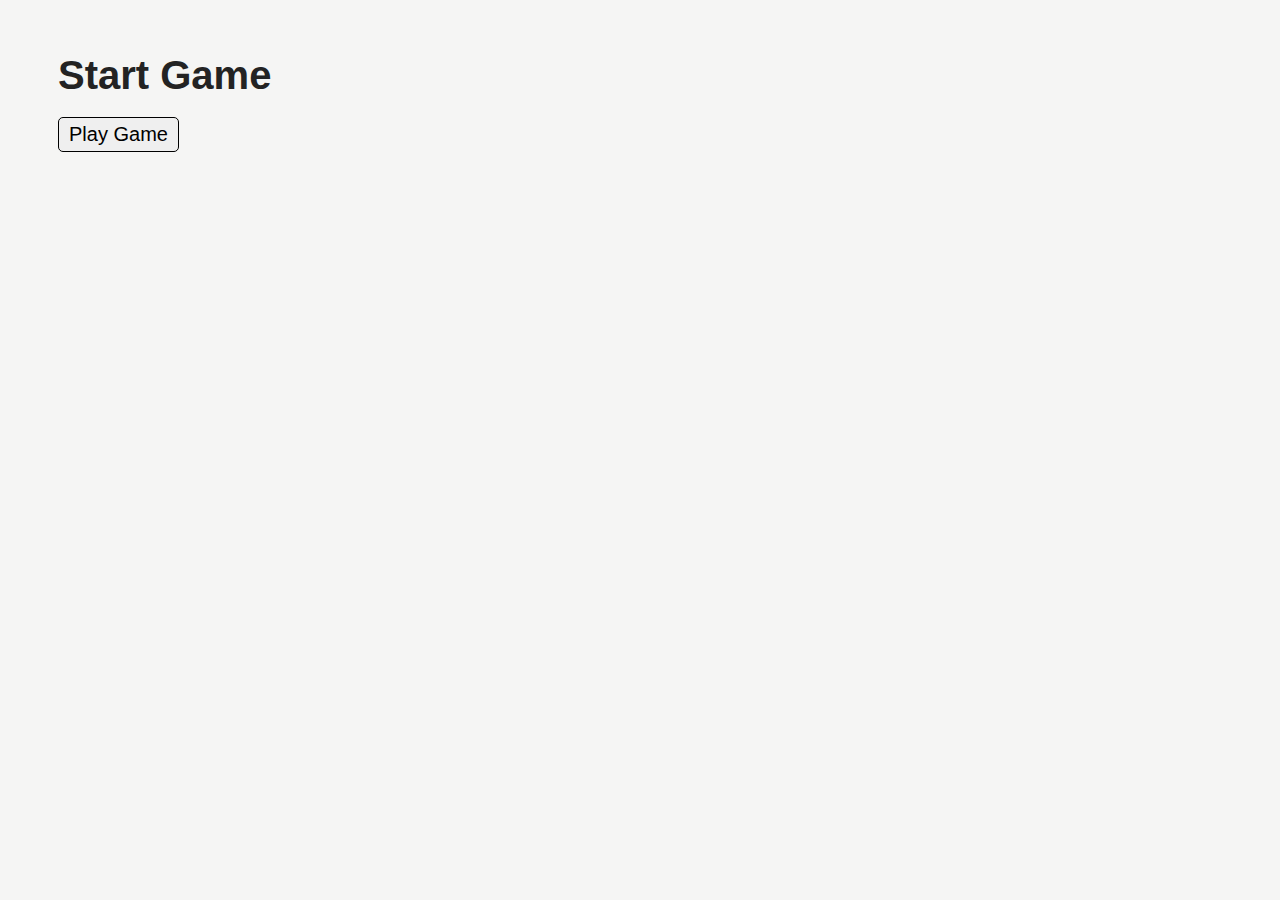
<file: bom-guessing-game/index.html>
<!DOCTYPE html>
<html>
  <head>
    <title>ALAB BOM</title>
    <meta charset="UTF-8" />
    <link rel="stylesheet" href="styles.css" />
    <script defer src="script.js"></script>
    <link rel="shortcut icon" href="../images/favicon.png" type="image/x-icon">
  </head>

  <body>
    <div id="app"></div>
    
  </body>
</html>
</file>
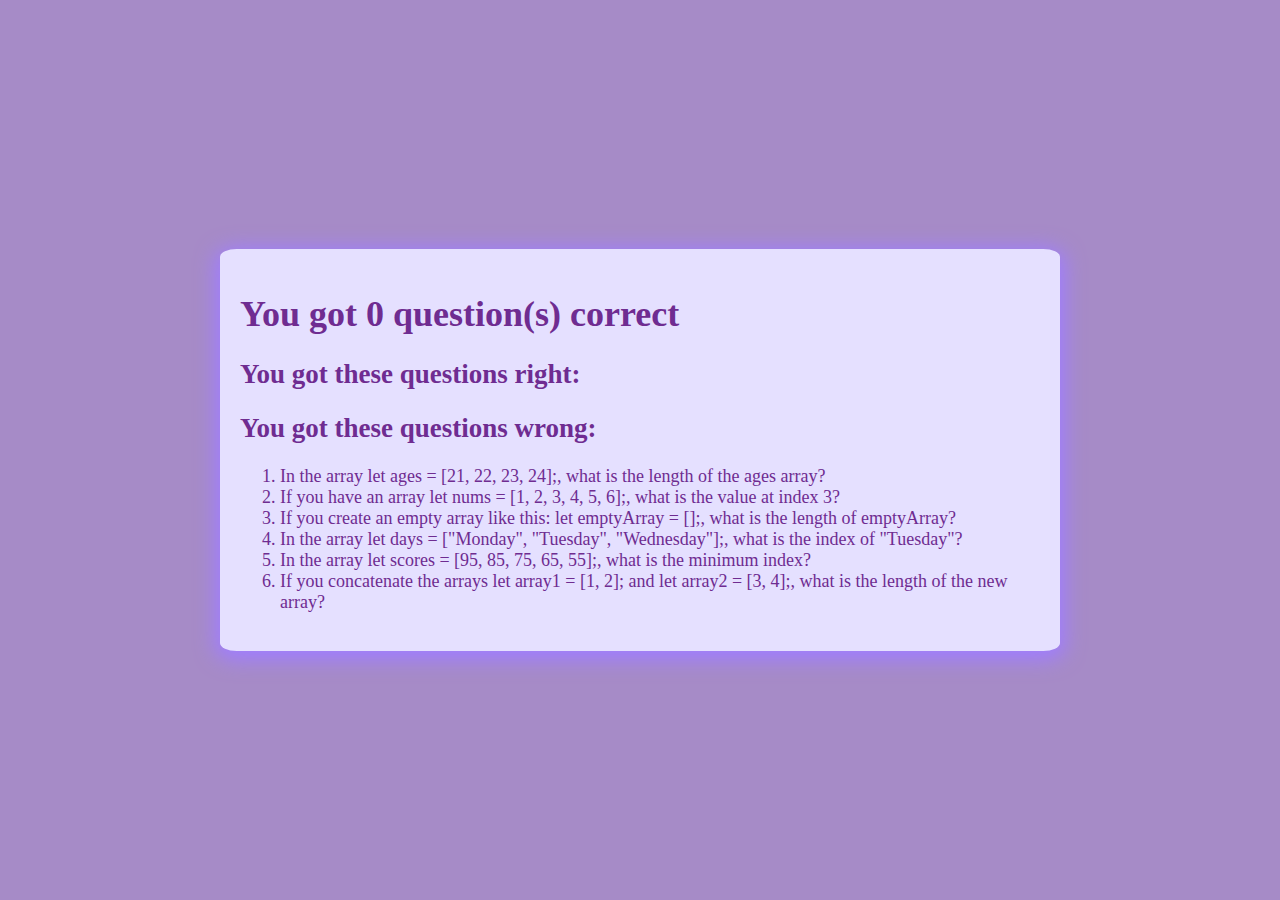
<file: quiz/index.html>
<!DOCTYPE html>
<html lang="en">
<head>
    <meta charset="UTF-8">
    <meta name="viewport" content="width=device-width, initial-scale=1.0">
    <title>Array quiz</title>
    <link rel="stylesheet" href="style.css">
    <script defer src="quiz.js"></script>
    <link rel="shortcut icon" href="../images/favicon.png" type="image/x-icon">
</head>
<body>
    <main></main>
</body>
</html>
</file>
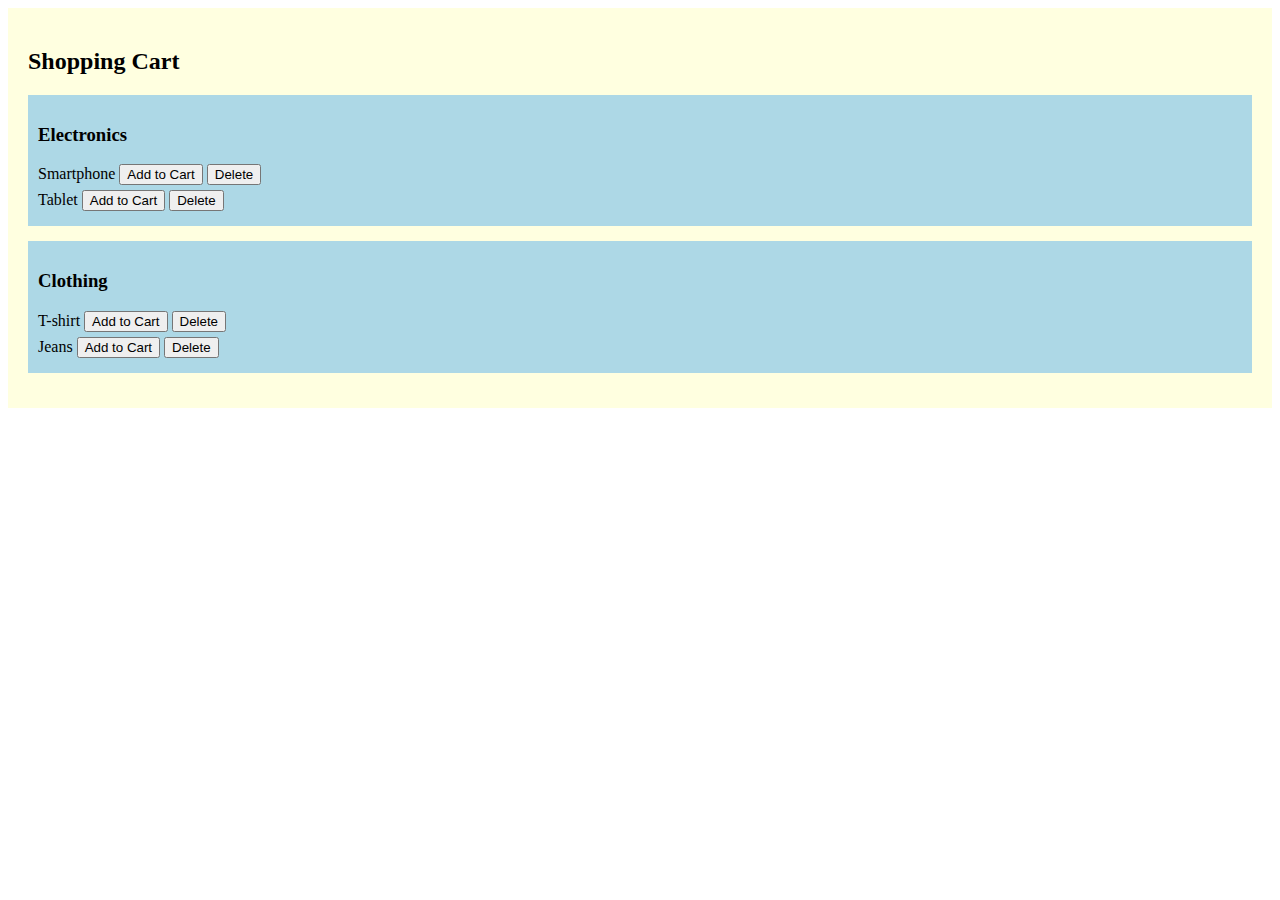
<file: event-bubbling/cart.html>
<!DOCTYPE html>
<html lang="en">
<head>
    <meta charset="UTF-8">
    <meta name="viewport" content="width=device-width, initial-scale=1.0">
    <title>Event Bubbling</title>
    <link rel="stylesheet" href="cart.css">
    <script defer src="cart.js"></script>
    <link rel="icon" href="favicon.svg" type="image/svg+xml">
</head>
<body>
    <div id="cart">
        <h2>Shopping Cart</h2>
        <div id="electronics" class="category">
            <h3>Electronics</h3>
            <div class="product">
                <span>Smartphone</span>
                <button class="add-to-cart">Add to Cart</button>
            </div>
            <div class="product">
                <span>Tablet</span>
                <button class="add-to-cart">Add to Cart</button>
            </div>
        </div>
        <div id="clothing" class="category">
            <h3>Clothing</h3>
            <div class="product">
                <span>T-shirt</span>
                <button class="add-to-cart">Add to Cart</button>
            </div>
            <div class="product">
                <span>Jeans</span>
                <button class="add-to-cart">Add to Cart</button>
            </div>
        </div>
    </div>
</body>
</html>
</file>
<file: bom-guessing-game/styles.css>
body {
    background: #f5f5f4;
    color: #232323;
    line-height: 30px;
    font-size: 20px;
    font-family: sans-serif;
    padding: 25px 50px;
  }
  
  code {
    color: #09507c;
    background: #deedf2;
    padding: 2px 10px;
    border-radius: 10px;
  }
  
  td {
    border: 1px solid black;
    padding: 15px;
  }
  
  button {
    font-size: 20px;
    padding: 5px 10px;
    border: 1px solid black;
    border-radius: 5px;
    cursor: pointer;
  }
  button:hover {
    border-color: #09507c;
    background-color: #deedf2;
  }
</file>
<file: quiz/style.css>
:root {
    --purple-light: #E5E0FF;  /* Light Purple */
    --purple-medium: #A68BC7; /* Medium Purple */
    --purple-dark: #6F2C91;   /* Dark Purple */
    --purple-accent: #A07DFF; /* Accent Purple */
}
body {
    background-color: var(--purple-medium);
    color: var(--purple-dark);
    display: flex;
    justify-content: center; 
    align-items: center;    
    height: 100vh;         
    margin: 0;             
}
main {
    width: 80%;            
    max-width: 800px;     
    padding: 20px;        
    text-align: left;   
    background-color: var(--purple-light);
    border-radius: 2%;
    box-shadow: 0 4px 20px 5px var(--purple-accent);
    font-size: 18px;
}
</file>
<file: event-bubbling/cart.css>
#cart {
    padding: 20px;
    background-color: lightyellow;
}
.category {
    margin: 15px 0;
    padding: 10px;
    background-color: lightblue;
}
.product {
    margin: 5px 0;
}
</file>
